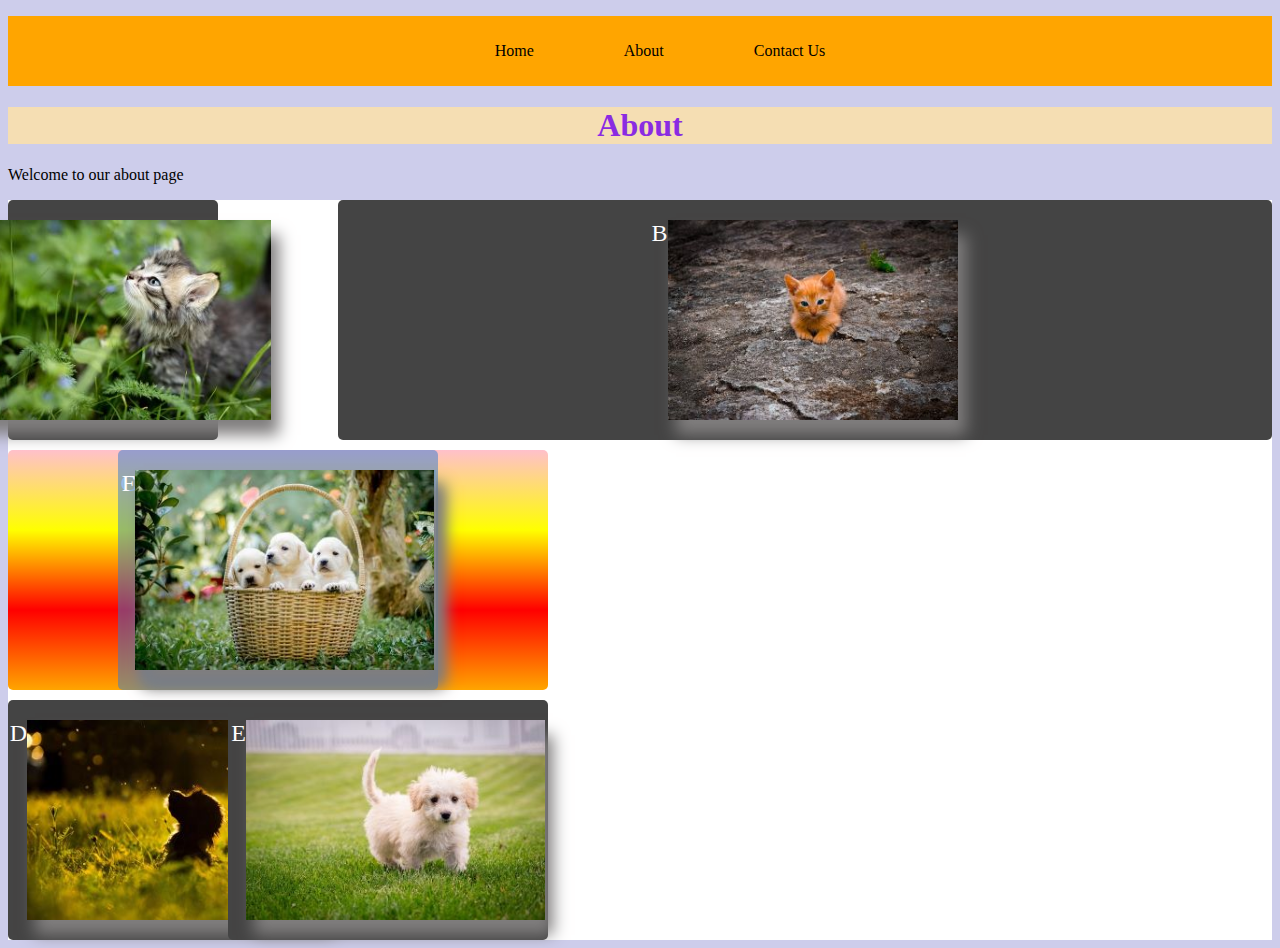
<file: about.html>
<!DOCTYPE html>
<html lang="en">
<head>
    <meta charset="UTF-8">
    <meta name="viewport" content="width=device-width, initial-scale=1.0">
    <title>Links and Navigations</title>
    <link rel="stylesheet" href="style.css">
</head>
<body>

    <header>
        <nav>
            <ol>
                <li>Home</li>
                <li>About</li>
                <li>Contact Us</li>
            </ol>
        </nav>
    </header>
    
    <h1>About</h1>
    <p>Welcome to our about page</p>
    <!-- <a href=""></a> -->

    <div class="wrapper">
        <div class="Box a">A <img src="kitty1.jpg" height="200px" alt=""></div>
        <div class="Box b">B <img src="kitty2.jpg" height="200px" alt=""></div>
        <div class="Box c">C <img src="kitty3.jpg" height="200px" alt=""></div>
        <div class="Box d">D <img src="puppy1.jpg" height="200px" alt=""></div>
        <div class="Box e">E <img src="puppy2.jpg" height="200px" alt=""></div>
        <div class="Box f">F <img src="puppy3.jpg" height="200px" alt=""></div>
    </div>

   
</html>
</file>
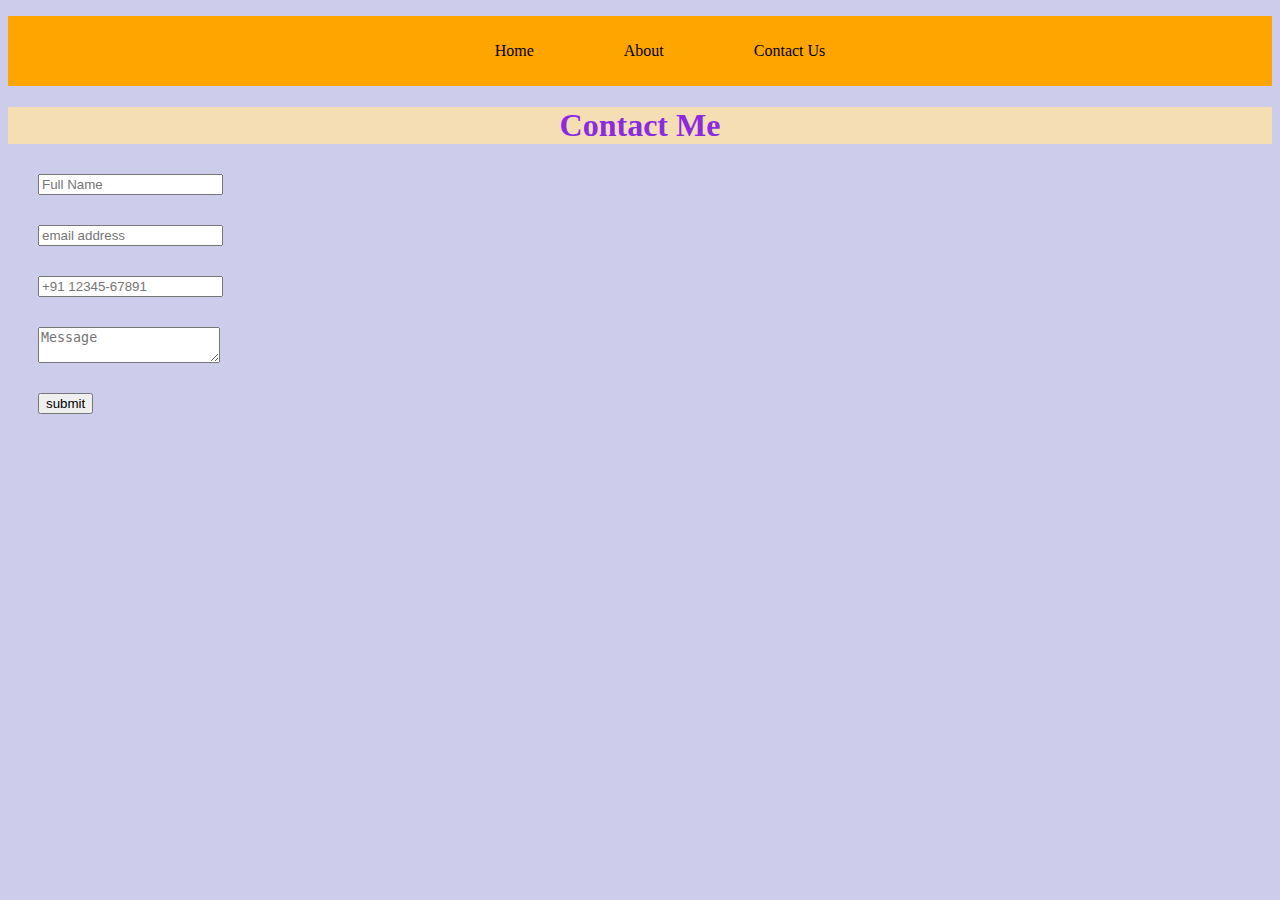
<file: contact.html>
<!DOCTYPE html>
<html lang="en">
<head>
    <meta charset="UTF-8">
    <meta name="viewport" content="width=device-width, initial-scale=1.0">
    <title>contact us</title>
    <link rel="stylesheet" href="style.css">
</head>
<body>

    <header>
        <nav>
            <ol>
                <li>Home</li>
                <li>About</li>
                <li>Contact Us</li>
            </ol>
        </nav>
    </header>

    <h1>Contact Me</h1>

    <form name="contact" method="POST" data-netlify="true">
        <input type="text" name="name" placeholder="Full Name" required>
        <!-- name is written bcoz we want to send this name to somewhere -->
        <!-- required is used bcoz u want from user that u maust have to fill this. -->
        <input type="email" name="email" placeholder="email address" required>
        <input type="tel" name="phone_num" placeholder="+91 12345-67891" required>
       <textarea name="message" placeholder="Message"></textarea>
       <button type="submit">submit</button>
    </form>
    
</body>
</html>
</file>
<file: style.css>
/* body{
    background-image: url(puppy.jpg);
    background-repeat: no-repeat;
    background-size: cover;
} */

body {
    /* background-image: linear-gradient(to bottom, green, pink,yellowgreen,orange); */
    /* background-image: radial-gradient( green, pink,yellowgreen,orange); */
    background-color: rgb(205, 205, 235);
}

h1 {
    background-color: wheat;
    color: blueviolet;
    text-align: center;
}

.title {
    background-color: rgb(95, 11, 180);
    color: azure;
}

nav {
    background-color: orange;
    text-align: center;
}

.nav-wrapper {
    background-color: rgb(72, 167, 235);
}

nav ul {
    list-style: none;
}

nav li {
    display: inline-block;
    padding: 26px 43px;
}

.circle-img {
    border-radius: 50%;
}

img {
    box-shadow: 8px 15px 15px rgb(128, 126, 126);
}

a {
    text-decoration: none;
}

#div {
    color: rgb(241, 201, 208);
}

.container {
    border: 3px solid black;
    margin: 33px 4px 55px 66px;
    padding: 33px 2px 10px 30px;
    box-shadow: 8px 15px 15px rgb(128, 126, 126);
}

.box {
    background-color: yellowgreen;
    /* display: block; */
    /* display: inline; */
    /* inline property cant listen the height and width which was given to the box. */
    /* display: inline-block; */
    margin: 12px 3px;
    height: 200px;
    width: 200px;
    box-shadow: 8px 15px 15px rgb(128, 126, 126) inset;
    display: flex;
    justify-content: center;
    align-items: center;
}

.flex {
    display: flex;
    flex-wrap: wrap;
    border: 2px solid black;
    margin: 10px;
    /* justify-content: center;
    align-items: center; */
}

@keyframes animate {
    0% {
        opacity: 1;
    }

    100% {
        opacity: 0;
    }
}

#box1 {
    animation-name: animate;
    animation-iteration-count: infinite;
    animation-duration: 4s;
    animation-timing-function: linear;
}

@keyframes rotation {
    0% {
        transform: rotate(90deg);
    }

    50% {
        transform: rotate(180deg);
    }

    100% {
        transform: rotate(360deg);
    }
}

#box2 {
    animation-name: rotation;
    animation-duration: 4s;
    animation-timing-function: ease-in-out;
    animation-iteration-count: 4s;
    border-radius: 10%;
    background-image: radial-gradient(circle, pink, yellowgreen, red, orange, blueviolet);
}

@keyframes nextanimation {
    0% {
        transform: scale(1);
    }

    50% {
        transform: scale(2);
    }

    100% {
        transforn: scale(.5);
    }
}

#box3 {
    animation: nextanimation infinite 5s ease-in-out;
    border-radius: 50%;
    background-color: blueviolet;
}

@keyframes changecolors {
    0% {
        background-color: pink;
    }

    25% {
        background-color: rgb(29, 215, 209);
    }

    50% {
        background-color: rgb(244, 9, 48);
    }

    75% {
        background-color: rgb(213, 241, 89);
    }

    100% {
        background-color: rgb(158, 48, 216);
    }
}

#box4 {
    animation: changecolors infinite 3s 2s forwards;
}

@keyframes movebox {
    0% {
        left: 0px;
        top: 0px;
    }

    25% {
        left: 100px;
        top: 0px;
    }

    50% {
        left: 100px;
        top: 200px;
    }

    75% {
        left: 0px;
        top: 200px;
    }

    100% {
        left: 0px;
        top: 0px;
    }
}

#box5 {
    animation: movebox 5s 3s;
    position: relative;
    background-color: aquamarine;
}

#box6 {
    top: 100px;
    left: 200px;
    position: relative;
    /* relative means yeh box ke he join rhega */
    /* position:absolute; */
    /* means box ke bhar jakr top,left wle attain kr lega */
    /* position:fixed; */
    /* yeh display pr fixed rhega.. its for the nav bar. */
}

/* form input{
    display: block;
    margin: 15px;
}

form textarea{
    display: block;
    margin: 15px;
}

form button{
    display: block;
    margin: 15px;
} */

form input,
textarea,
button {
    display: block;
    margin: 30px;
}

.contact-box {
    display: flex;
    justify-content: center;
}

.row {
    margin: 30px;
}

.input-field {
    margin: 20px;
}

.wrapper {
    display: grid;
    grid-gap: 10px;
    grid-template-columns: repeat(5, [col] 100px);
    grid-template-rows: repeat(3, [row] auto);
    background-color: #fff;
    color: #444;
}

.Box {
    background-color: #444;
    color: #fff;
    border-radius: 5px;
    padding: 20px;
    font-size: 150%;
    z-index: 10;

}

.a {
    grid-column: col / span 2;
    grid-row: row 1;
    display: flex;
    justify-content: center;
}

.b {
    grid-column: col 4 / span 3;
    grid-row: row 1;
    display: flex;
    justify-content: center;
}

.c {
    grid-column: col / span 5;
    grid-row: row 2;
    display: flex;
    justify-content: center;
    background-image: linear-gradient(pink, yellow , red, orange);
}

.d {
    grid-column: col  / span 3;
    grid-row: row 3;
    display: flex;
    justify-content: center;
    /* z-index: 100; */
}

.e {
    grid-column: col 3 / span 3;
    grid-row: row 3;
    display: flex;
    justify-content: center;
}

.f {
    grid-column: col 2 / span 3;
    grid-row: row 2;
    background-color: rgba(49, 121, 207, 0.5);
    z-index: 20;
    display: flex;
    justify-content: center;
    background-image: linear-gradient(wheat, green,aquamarine,);
}
</file>
